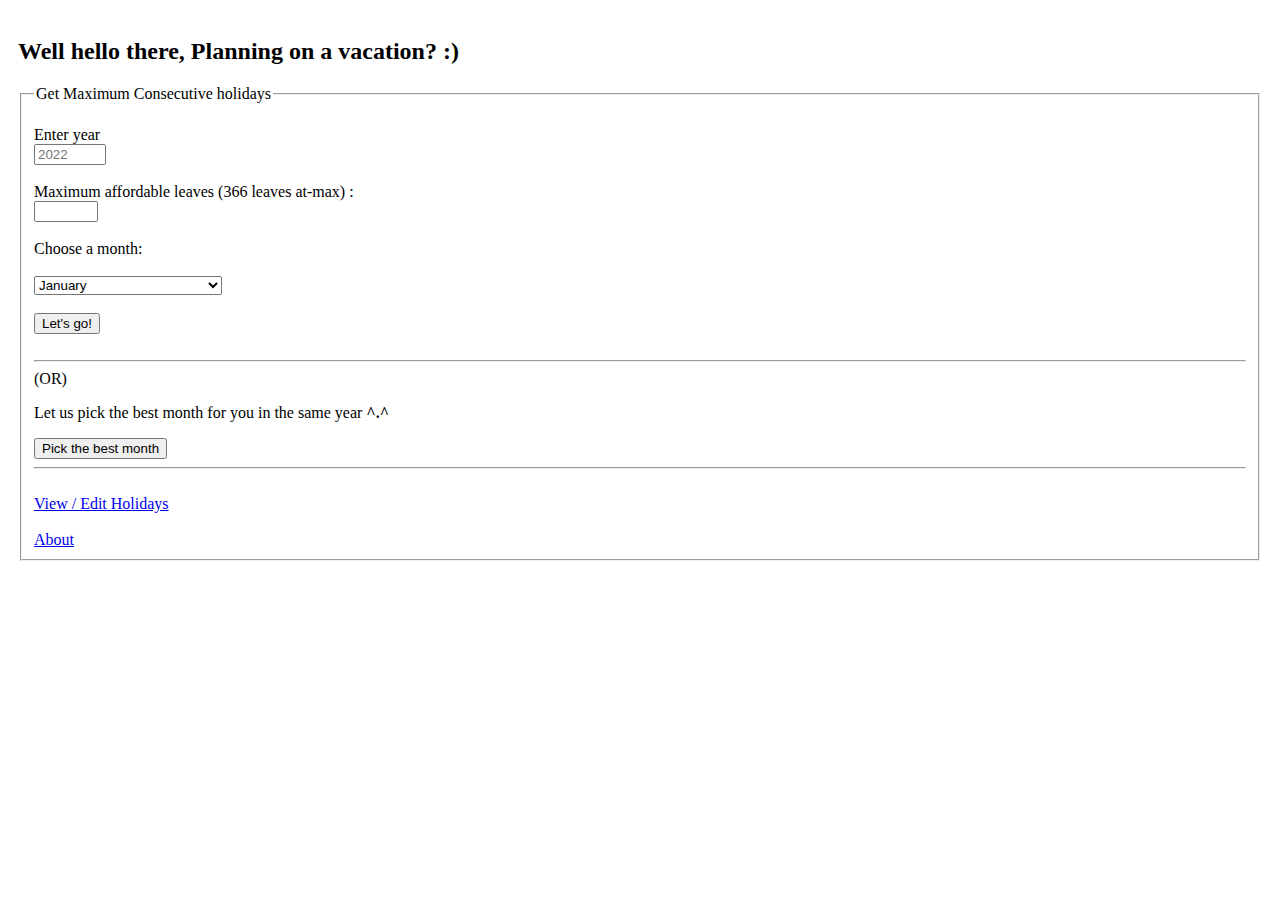
<file: maxh/templates/form.html>
<!DOCTYPE html>
 <html>
 <head>
  <title>Garuda - Hello there! :)</title>
<meta name="viewport" content="width=device-width, initial-scale=1.0">
<style>
div{
  padding: 10px;
}
</style>
 <body>
   <div class="container">
     <h2>Well hello there, Planning on a vacation? :)</h2>
    <form action="" method="POST">
     <fieldset>
        <legend>Get Maximum Consecutive holidays</legend>
        <br>
        <label>Enter year</label><br>
        <input type="number" name="yy" min="1" max="9999" placeholder="2022" required><br>
        <br>
        <label>Maximum affordable leaves (366 leaves at-max) :</label><br>
        <input type="number" name="k" min="0" max="366" required><br>
        <br>
        <label for="mm">Choose a month:</label>
        <br>
        <br>

    <select name="mm" id="mm">
      <option value="1">January</option>
      <option value="2">Febuary</option>
      <option value="3">March</option>
      <option value="4">April</option>
      <option value="5">May</option>
      <option value="6">June</option>
      <option value="7">July</option>
      <option value="8">August</option>
      <option value="9">September ( my birthday ;) )</option>
      <option value="10">October</option>
      <option value="11">November</option>
      <option value="12">December</option>
    </select>
    <br>
    <br>

         <input type="submit" name="mmm" value="Let's go!">
         <br>
         <br>
         <hr>
         (OR)
         <p> Let us pick the best month for you in the same year <b>^.^</b></p>
         <input type="submit" name="yyy" value="Pick the best month">
         <br>
         <hr>
         <br>
         <a href="/holiday" >View / Edit Holidays</a>
         <br>
         <br>
         <a href="/about" >About</a>
     </fieldset>
  </form>
</div>
 </body>
</html>
</file>
